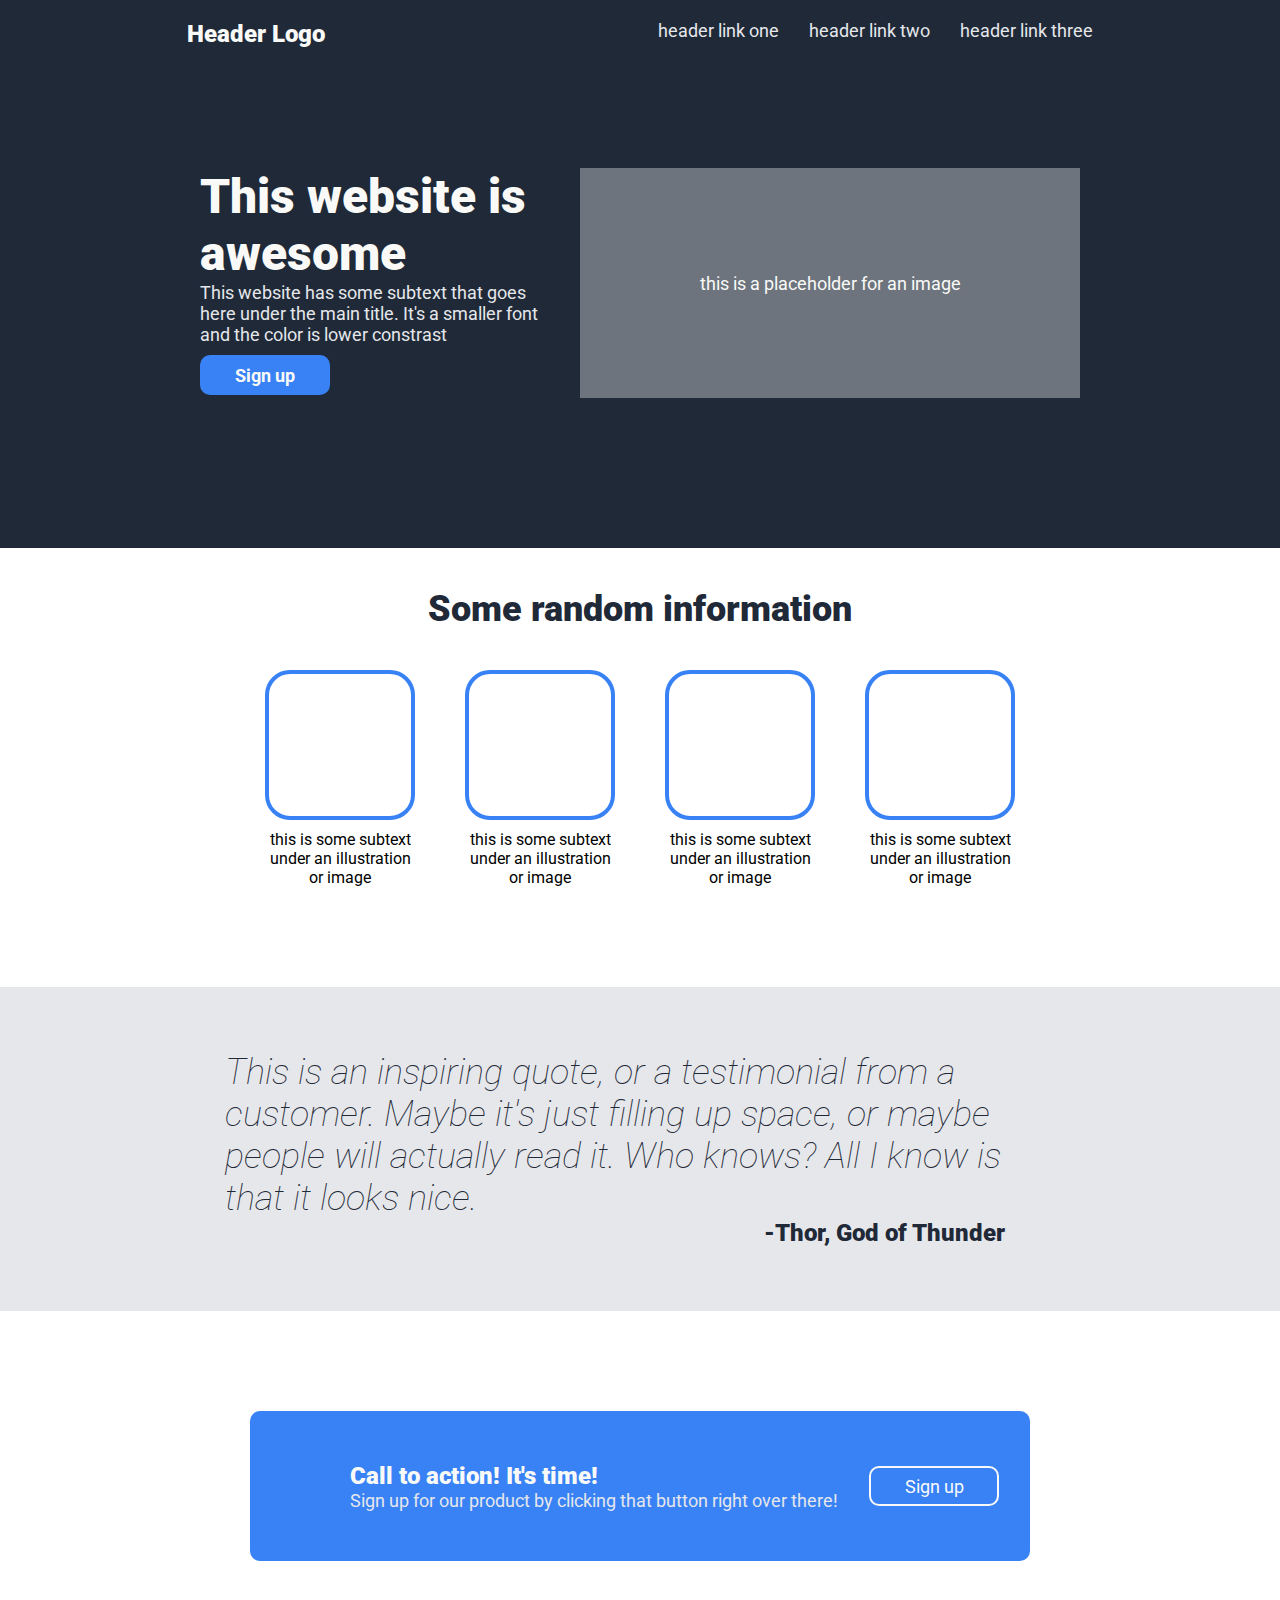
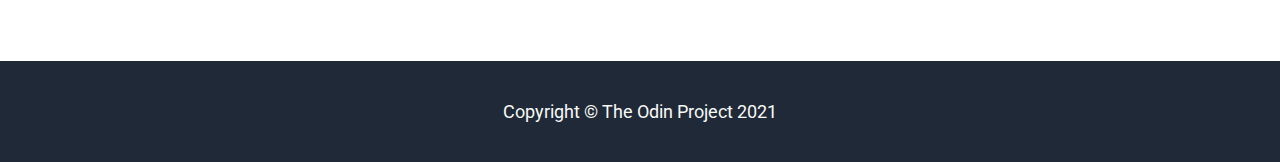
<file: index.html>
<!DOCTYPE html>
<html lang="en">
<head>
    <meta charset="UTF-8">
    <meta name="viewport" content="width=device-width, initial-scale=1.0">
    <link href='https://fonts.googleapis.com/css?family=Roboto' rel='stylesheet'>
    <link rel="stylesheet" href="styles.css">
    <title>Landing Page</title>
</head>
<body>
    <div class="hero">
        <div class="header">
            <div id="header-logo"><strong>Header Logo</strong></div>
            <ul class="header-link">
                <li class="list"><a href="#">header link one</a></li>
                <li class="list"><a href="#">header link two</a></li>
                <li class="list"><a href="#">header link three</a></li>
            </ul>
        </div>

        <div class="hero-main">
            <div class="hero-main-desc">
                <div id="hero-text">
                    <strong>This website is awesome</strong>
                </div>
                <p class="header-secondary">This website has some subtext that goes here under the
                main title. It's a smaller font and the color is lower constrast</p>
                <button class="first-button"><strong>Sign up</strong></button>
            </div>

            <div class="hero-image-wrapper">
                <div class="box-image">this is a placeholder for an image</div>
            </div>
        </div>
    </div>

    <div>
        <div class="info-header-text">Some random information</div>
        <div class="s2-outer-wrapper">
            <div class="s2-wrapper">
                <div class="rounded-img"></div>
                <div class="r-img-text">this is some subtext under an illustration or image</div>
            </div>
            <div class="s2-wrapper">
                <div class="rounded-img"></div>
                <div class="r-img-text">this is some subtext under an illustration or image</div>
            </div>
            <div class="s2-wrapper">
                <div class="rounded-img"></div>
                <div class="r-img-text">this is some subtext under an illustration or image</div>
            </div>
            <div class="s2-wrapper">
                <div class="rounded-img"></div>
                <div class="r-img-text">this is some subtext under an illustration or image</div>
            </div>
        </div>
    </div>

    <div class="quote-section">
        <!-- <div class="quote-header"> -->
            <p id="quote-text">
                This is an inspiring quote, or a testimonial from a 
                customer. Maybe it's just filling up space, or maybe 
                people will actually read it. Who knows? All I know
                is that it looks nice.
            </p>
            <div id="quoter">-Thor, God of Thunder</div>
        <!-- </div> -->
    </div>
    <div class="s3-wrapper">
        <div class="blue-box">
            <div class="call-to-action-section">
                <div id="call-to-action-text1">Call to action! It's time!</div>
                <div id="call-to-action-text2">Sign up for our product by clicking that button right over there!</div>
            </div>
            <div class="call-to-action-button-wrapper">
                <button class="second-button">Sign up</button>
            </div>
        </div>
    </div>
</body>
<footer>
    <div class="foot">
        Copyright © The Odin Project 2021
    </div>
</footer>
</html>
</file>
<file: styles.css>
* {
    font-family: 'Roboto';
    margin: 0;
    padding: 0;
    box-sizing: border-box;
}

a {
    text-decoration: none;
    color: inherit;
}

.header {
    display: flex;
    padding: 20px;
}

#header-logo {
    flex-grow: 1;
    display: flex;
    font-size: 24px;
    justify-content: center;
}

.header-link {
    flex-grow: 1;
    display: flex;
    list-style: none;
    justify-content: center;
    gap: 30px;
}

.header-secondary, .header-link {
    font-size: 18px;
    color: #E5E7EB;
}

#header-logo, #hero-text {
    color: #F9FAF8;
    font-weight: 900;
}

.hero-main {
    display:flex;
    margin: 100px 200px 0 200px;
    justify-content: center;
}

.hero-main-desc{
    display: flex;
    flex-direction: column;
    padding: 0 40px 0 0;
    width: 500px;
}

#hero-text {
    font-size: 48px;
    width: 100%;
}

.header-secondary {
    margin: 0 0 10px;
}

.first-button{
    color: #F9FAF8;
    font-size: 18px;
    background-color: #3882F6;
    border-radius: 10px;
    border-width: 0;
    width: 130px;
    height: 40px;
}

.box-image{
    display: flex;
    justify-content:  center;
    align-items: center;
    font-size: 18px;
    width: 500px;
    height: 230px;
    color: #F9FAF8;
    background-color: #6d747d;
    text-align: center;
    margin: 0 0 150px;
}


.info-header-text {
    display: flex;
    font-size: 36px;
    color: #1F2937;
    font-weight: 900;
    justify-content: center;
    margin: 40px;
}

.s2-outer-wrapper {
    display: flex;
    justify-content: center;
    gap: 50px;
    margin: 0 0 100px;
}

.s2-wrapper{
    display: flex;
    flex-direction: column;
    justify-content: center;
    align-items: center;
}

.rounded-img {
    border-radius: 25px;
    border: 4px solid #3882f6;
    width: 150px;
    height: 150px;
}

.r-img-text {
    display: flex;
    width: 150px;
    flex-wrap: wrap;
    justify-content: center;
    align-items: center;
    text-align: center;
    padding: 10px 0 0;
}

.hero, .foot {
    background-color: #1F2937;
}

.quote-section {
    display: flex;
    flex-direction: column;
    justify-content: center;
    align-items: center;
    background-color: #E5E7EB;
    padding: 5vw 6vw 5vw;
}

#quote-text, #quoter {
    color: #1F2937;
    width: 830px;
}

#quote-text {
    font-size: 36px;
    font-style: italic;
    font-weight: 100;
}

#quoter{
    font-size: 24px;
    font-weight: 900;
    display: flex;
    justify-content: flex-end;
    padding: 0 50px 0 0;
}
.s3-wrapper {
    display:flex;
    justify-content: center;
    align-items: center;
}
.blue-box {
    background-color: #3882F6;
    width: 1050px;
    height: 150px;
    display: flex;
    justify-content: center;
    align-items: center;
    margin: 100px 250px 100px;
    border-radius: 10px;
    border-width: 0;
}

.call-to-action-section {
    flex-grow: 1;
    display: flex;
    flex-direction: column;
    justify-content: center;
    align-items: flex-start;
    padding: 0 0 0 100px;
}

#call-to-action-text1 {
    color: #F9FAF8;
    font-size: 24px;
    font-weight: 900;
}

#call-to-action-text2 {
    color: #E5E7EB;
    font-size: 18px;
}

.call-to-action-button-wrapper {
    flex-grow: 1;
}
.second-button {
    background-color: #3882F6;
    font-size: 18px;
    color: #F9FAF8;
    border-radius: 10px;
    border:  2px solid #F9FAF8;
    width: 130px;
    height: 40px;
}
.foot{
    padding: 40px 100px 40px;
    color: #F9FAF8;
    font-size: 18px;
    text-align: center;
}
</file>
